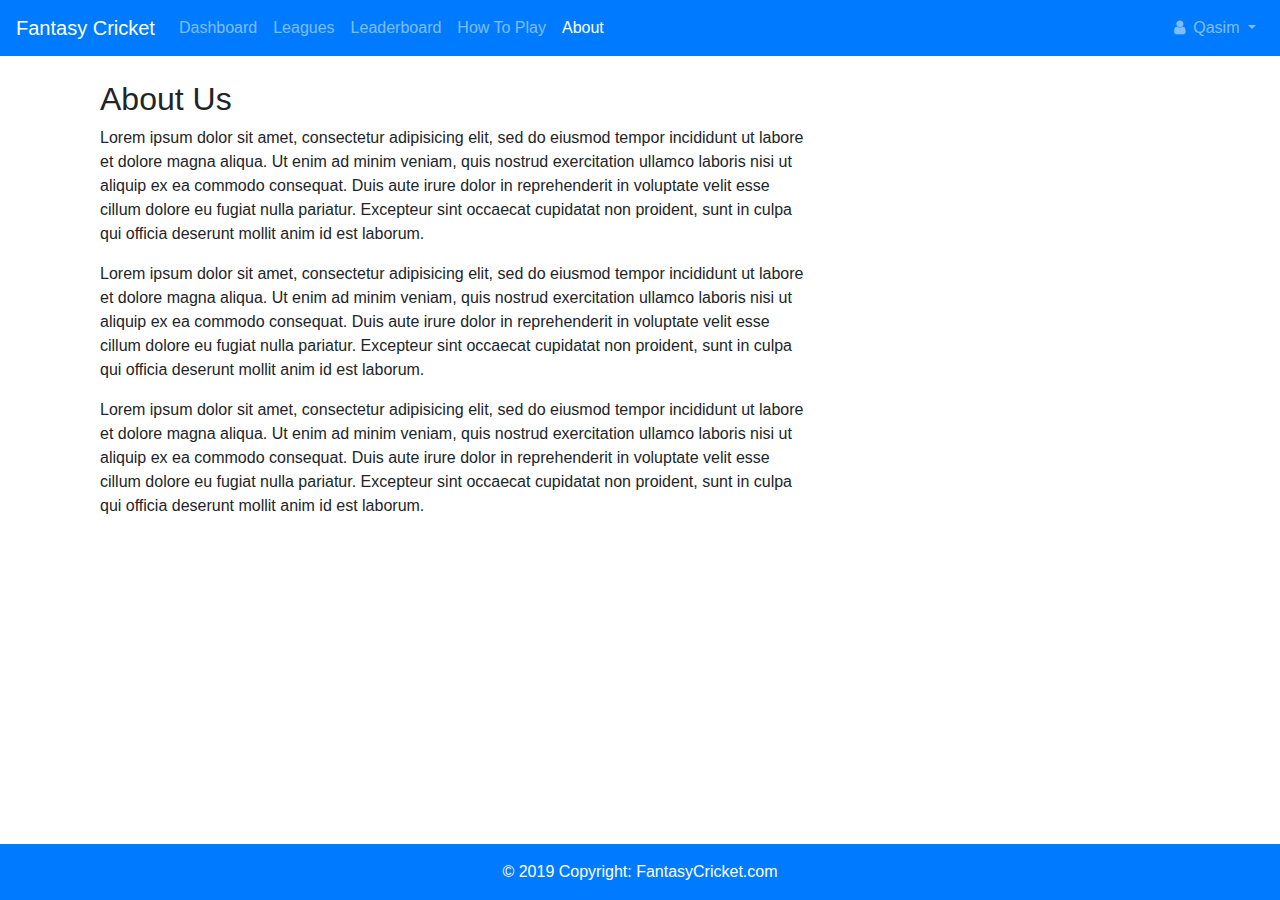
<file: Fantasy Frontend/about.html>
<!DOCTYPE html>
<html lang="en">

<head>
    <title>About Us</title>
    <meta name="viewport" content="width=device-width, initial-scale=1, shrink-to-fit=no">
    <link rel="stylesheet" href="css/main.css">
    <link rel="stylesheet" href="css/bootstrap.min.css">
    <link rel="stylesheet" href="https://maxcdn.bootstrapcdn.com/font-awesome/4.7.0/css/font-awesome.min.css">

    <!--
    <link rel="stylesheet" href="https://stackpath.bootstrapcdn.com/bootstrap/4.3.1/css/bootstrap.min.css" integrity="sha384-ggOyR0iXCbMQv3Xipma34MD+dH/1fQ784/j6cY/iJTQUOhcWr7x9JvoRxT2MZw1T" crossorigin="anonymous">
    -->
</head>

<body>
    <!-- Header -->
    <nav class="navbar navbar-expand-lg navbar-dark bg-primary">
        <a class="navbar-brand" href="#">Fantasy Cricket</a>
        <button class="navbar-toggler" type="button" data-toggle="collapse" data-target="#navbarColor02"
            aria-controls="navbarColor02" aria-expanded="false" aria-label="Toggle navigation">
            <span class="navbar-toggler-icon"></span>
        </button>
        <div class="collapse navbar-collapse" id="navbarColor02">
            <ul class="navbar-nav mr-auto">
                <li class="nav-item">
                    <a class="nav-link" href="dashboard.html">Dashboard </a>
                </li>
                <li class="nav-item">
                    <a class="nav-link" href="leagues.html">Leagues</a>
                </li>
                <li class="nav-item">
                    <a class="nav-link" href="leaderboard.html">Leaderboard</a>
                </li>
                <li class="nav-item">
                    <a class="nav-link" href="#">How To Play</a>
                </li>
                <li class="nav-item active">
                    <a class="nav-link" href="about.html">About <span class="sr-only">(current)</span></a>
                </li>
            </ul>
            <ul class="navbar-nav navbar-right">
                <li class="nav-item dropdown">
                    <a class="nav-link dropdown-toggle" href="#" id="navbarDropdown" role="button"
                        data-toggle="dropdown" aria-haspopup="true" aria-expanded="false">
                        <span class="fa fa-user mr-sm-2" id="username"></span>Qasim
                    </a>
                    <div class="dropdown-menu" aria-labelledby="navbarDropdown">
                        <a class="dropdown-item" href="#">Profile</a>
                        <a class="dropdown-item" href="#">Settings</a>
                        <div class="dropdown-divider"></div>
                        <a class="dropdown-item" href="signin.html">Logout</a>
                    </div>
                </li>
            </ul>
        </div>
    </nav>
    <!-- Header -->
    <br />
    <div class="container">
        <div class="col-md-8">
            <h2>About Us</h2>
            <p>Lorem ipsum dolor sit amet, consectetur adipisicing elit, sed do eiusmod
                tempor incididunt ut labore et dolore magna aliqua. Ut enim ad minim veniam,
                quis nostrud exercitation ullamco laboris nisi ut aliquip ex ea commodo
                consequat. Duis aute irure dolor in reprehenderit in voluptate velit esse
                cillum dolore eu fugiat nulla pariatur. Excepteur sint occaecat cupidatat non
                proident, sunt in culpa qui officia deserunt mollit anim id est laborum.</p>
            <p>Lorem ipsum dolor sit amet, consectetur adipisicing elit, sed do eiusmod
                tempor incididunt ut labore et dolore magna aliqua. Ut enim ad minim veniam,
                quis nostrud exercitation ullamco laboris nisi ut aliquip ex ea commodo
                consequat. Duis aute irure dolor in reprehenderit in voluptate velit esse
                cillum dolore eu fugiat nulla pariatur. Excepteur sint occaecat cupidatat non
                proident, sunt in culpa qui officia deserunt mollit anim id est laborum.</p>
            <p>Lorem ipsum dolor sit amet, consectetur adipisicing elit, sed do eiusmod
                tempor incididunt ut labore et dolore magna aliqua. Ut enim ad minim veniam,
                quis nostrud exercitation ullamco laboris nisi ut aliquip ex ea commodo
                consequat. Duis aute irure dolor in reprehenderit in voluptate velit esse
                cillum dolore eu fugiat nulla pariatur. Excepteur sint occaecat cupidatat non
                proident, sunt in culpa qui officia deserunt mollit anim id est laborum.</p>
        </div>

    </div>
    <!-- Footer -->
    <footer class="page-footer font-small white" style="position:fixed;left :0;bottom: 0;width: 100%;
            background-color: #007bff;color: #fff">
        <!-- Copyright -->
        <div class="footer-copyright text-center py-3">© 2019 Copyright:
            <a href="https://mdbootstrap.com/education/bootstrap/" style="color: #fff"> FantasyCricket.com</a>
        </div>
        <!-- Copyright -->
    </footer>
    <!-- Footer -->
    <!--
    <script src="https://code.jquery.com/jquery-3.3.1.slim.min.js" integrity="sha384-q8i/X+965DzO0rT7abK41JStQIAqVgRVzpbzo5smXKp4YfRvH+8abtTE1Pi6jizo" crossorigin="anonymous"></script>
    <script src="https://cdnjs.cloudflare.com/ajax/libs/popper.js/1.14.7/umd/popper.min.js" integrity="sha384-UO2eT0CpHqdSJQ6hJty5KVphtPhzWj9WO1clHTMGa3JDZwrnQq4sF86dIHNDz0W1" crossorigin="anonymous"></script>
    <script src="https://stackpath.bootstrapcdn.com/bootstrap/4.3.1/js/bootstrap.min.js" integrity="sha384-JjSmVgyd0p3pXB1rRibZUAYoIIy6OrQ6VrjIEaFf/nJGzIxFDsf4x0xIM+B07jRM" crossorigin="anonymous"></script>
    -->
    <script src="js/jquery-3.3.1.slim.min.js"></script>
    <script src="js/popper.min.js"></script>
    <script src="js/bootstrap.min.js"></script>
    <script src="js/main.js"></script>
</body>

</html>
</file>
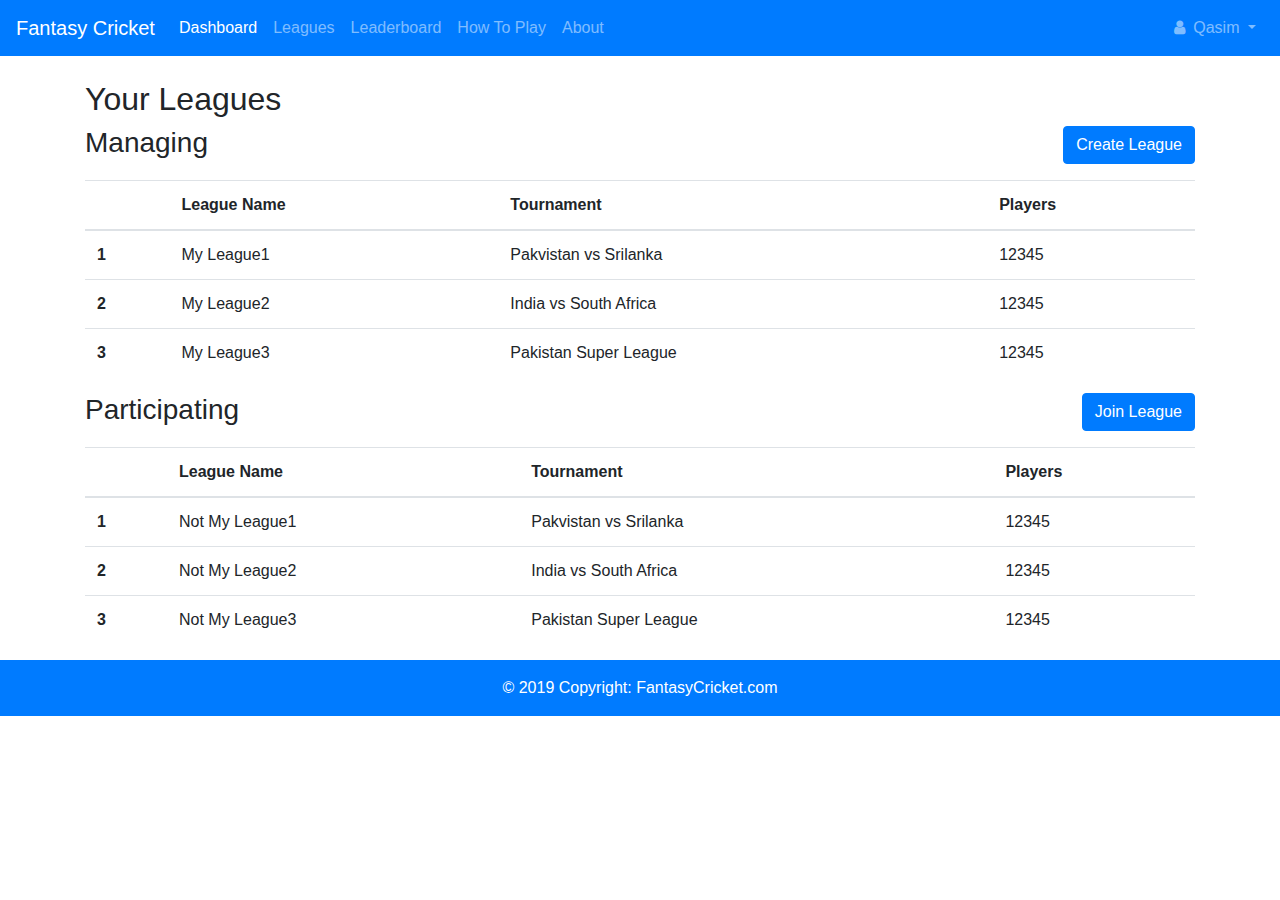
<file: Fantasy Frontend/dashboard.html>
<!DOCTYPE html>
<html lang="en">

<head>
    <title>Dashboard</title>
    <meta name="viewport" content="width=device-width, initial-scale=1, shrink-to-fit=no">
    <link rel="stylesheet" href="css/main.css">
    <link rel="stylesheet" href="css/bootstrap.min.css">
    <link rel="stylesheet" href="https://maxcdn.bootstrapcdn.com/font-awesome/4.7.0/css/font-awesome.min.css">

    <!--
    <link rel="stylesheet" href="https://stackpath.bootstrapcdn.com/bootstrap/4.3.1/css/bootstrap.min.css" integrity="sha384-ggOyR0iXCbMQv3Xipma34MD+dH/1fQ784/j6cY/iJTQUOhcWr7x9JvoRxT2MZw1T" crossorigin="anonymous">
    -->
</head>

<body>
    <!-- Header -->
    <nav class="navbar navbar-expand-lg navbar-dark bg-primary">
        <a class="navbar-brand" href="#">Fantasy Cricket</a>
        <button class="navbar-toggler" type="button" data-toggle="collapse" data-target="#navbarColor02"
            aria-controls="navbarColor02" aria-expanded="false" aria-label="Toggle navigation">
            <span class="navbar-toggler-icon"></span>
        </button>
        <div class="collapse navbar-collapse" id="navbarColor02">
            <ul class="navbar-nav mr-auto">
                <li class="nav-item active">
                    <a class="nav-link" href="dashboard.html">Dashboard <span class="sr-only">(current)</span></a>
                </li>
                <li class="nav-item">
                    <a class="nav-link" href="leagues.html">Leagues</a>
                </li>
                <li class="nav-item">
                    <a class="nav-link" href="leaderboard.html">Leaderboard</a>
                </li>
                <li class="nav-item">
                    <a class="nav-link" href="#">How To Play</a>
                </li>
                <li class="nav-item">
                    <a class="nav-link" href="about.html">About</a>
                </li>
            </ul>
            <ul class="navbar-nav navbar-right">
                <li class="nav-item dropdown">
                    <a class="nav-link dropdown-toggle" href="#" id="navbarDropdown" role="button"
                        data-toggle="dropdown" aria-haspopup="true" aria-expanded="false">
                        <span class="fa fa-user mr-sm-2" id="username"></span>Qasim
                    </a>
                    <div class="dropdown-menu" aria-labelledby="navbarDropdown">
                        <a class="dropdown-item" href="#">Profile</a>
                        <a class="dropdown-item" href="#">Settings</a>
                        <div class="dropdown-divider"></div>
                        <a class="dropdown-item" href="signin.html">Logout</a>
                    </div>
                </li>
            </ul>
        </div>
    </nav>
    <!-- Header -->
    <br />
    <div class="container">
        <h2 class="text-left">Your Leagues</h2>
        <h3 class="h33">Managing</h3>
        <button type="button" class="btn btn-primary btn-right">Create League</button>
        <table class="table table-hover">
            <thead>
                <tr>
                    <th scope="col"></th>
                    <th scope="col">League Name</th>
                    <th scope="col">Tournament</th>
                    <th scope="col">Players</th>
                </tr>
            </thead>
            <tbody>
                <tr class="click-row" data-href="#">
                    <th scope="row">1</th>
                    <td>My League1</td>
                    <td>Pakvistan vs Srilanka</td>
                    <td>12345</td>
                </tr>
                <tr class="click-row" data-href="#">
                    <th scope="row">2</th>
                    <td>My League2</td>
                    <td>India vs South Africa</td>
                    <td>12345</td>
                </tr>
                <tr class="click-row" data-href="#">
                    <th scope="row">3</th>
                    <td>My League3</td>
                    <td>Pakistan Super League</td>
                    <td>12345</td>
                </tr>
            </tbody>
        </table>
        <h3 class="h33">Participating</h3>
        <button type="button" class="btn btn-primary btn-right">Join League</button>
        <table class="table table-hover">
            <thead>
                <tr>
                    <th scope="col"></th>
                    <th scope="col">League Name</th>
                    <th scope="col">Tournament</th>
                    <th scope="col">Players</th>
                </tr>
            </thead>
            <tbody>
                <tr class="click-row" data-href="#">
                    <th scope="row">1</th>
                    <td>Not My League1</td>
                    <td>Pakvistan vs Srilanka</td>
                    <td>12345</td>
                </tr>
                <tr class="click-row" data-href="#">
                    <th scope="row">2</th>
                    <td>Not My League2</td>
                    <td>India vs South Africa</td>
                    <td>12345</td>
                </tr>
                <tr class="click-row" data-href="#">
                    <th scope="row">3</th>
                    <td>Not My League3</td>
                    <td>Pakistan Super League</td>
                    <td>12345</td>
                </tr>
            </tbody>
        </table>
    </div>
    <!-- Footer -->
    <footer class="page-footer font-small white" style="left :0;bottom: 0;width: 100%;
            background-color: #007bff;color: #fff">
        <!-- Copyright -->
        <div class="footer-copyright text-center py-3">© 2019 Copyright:
            <a href="https://mdbootstrap.com/education/bootstrap/" style="color: #fff"> FantasyCricket.com</a>
        </div>
        <!-- Copyright -->
    </footer>
    <!-- Footer -->
    <!--
    <script src="https://code.jquery.com/jquery-3.3.1.slim.min.js" integrity="sha384-q8i/X+965DzO0rT7abK41JStQIAqVgRVzpbzo5smXKp4YfRvH+8abtTE1Pi6jizo" crossorigin="anonymous"></script>
    <script src="https://cdnjs.cloudflare.com/ajax/libs/popper.js/1.14.7/umd/popper.min.js" integrity="sha384-UO2eT0CpHqdSJQ6hJty5KVphtPhzWj9WO1clHTMGa3JDZwrnQq4sF86dIHNDz0W1" crossorigin="anonymous"></script>
    <script src="https://stackpath.bootstrapcdn.com/bootstrap/4.3.1/js/bootstrap.min.js" integrity="sha384-JjSmVgyd0p3pXB1rRibZUAYoIIy6OrQ6VrjIEaFf/nJGzIxFDsf4x0xIM+B07jRM" crossorigin="anonymous"></script>
    -->
    <script src="js/jquery-3.3.1.slim.min.js"></script>
    <script src="js/popper.min.js"></script>
    <script src="js/bootstrap.min.js"></script>
    <script src="js/main.js"></script>
</body>

</html>
</file>
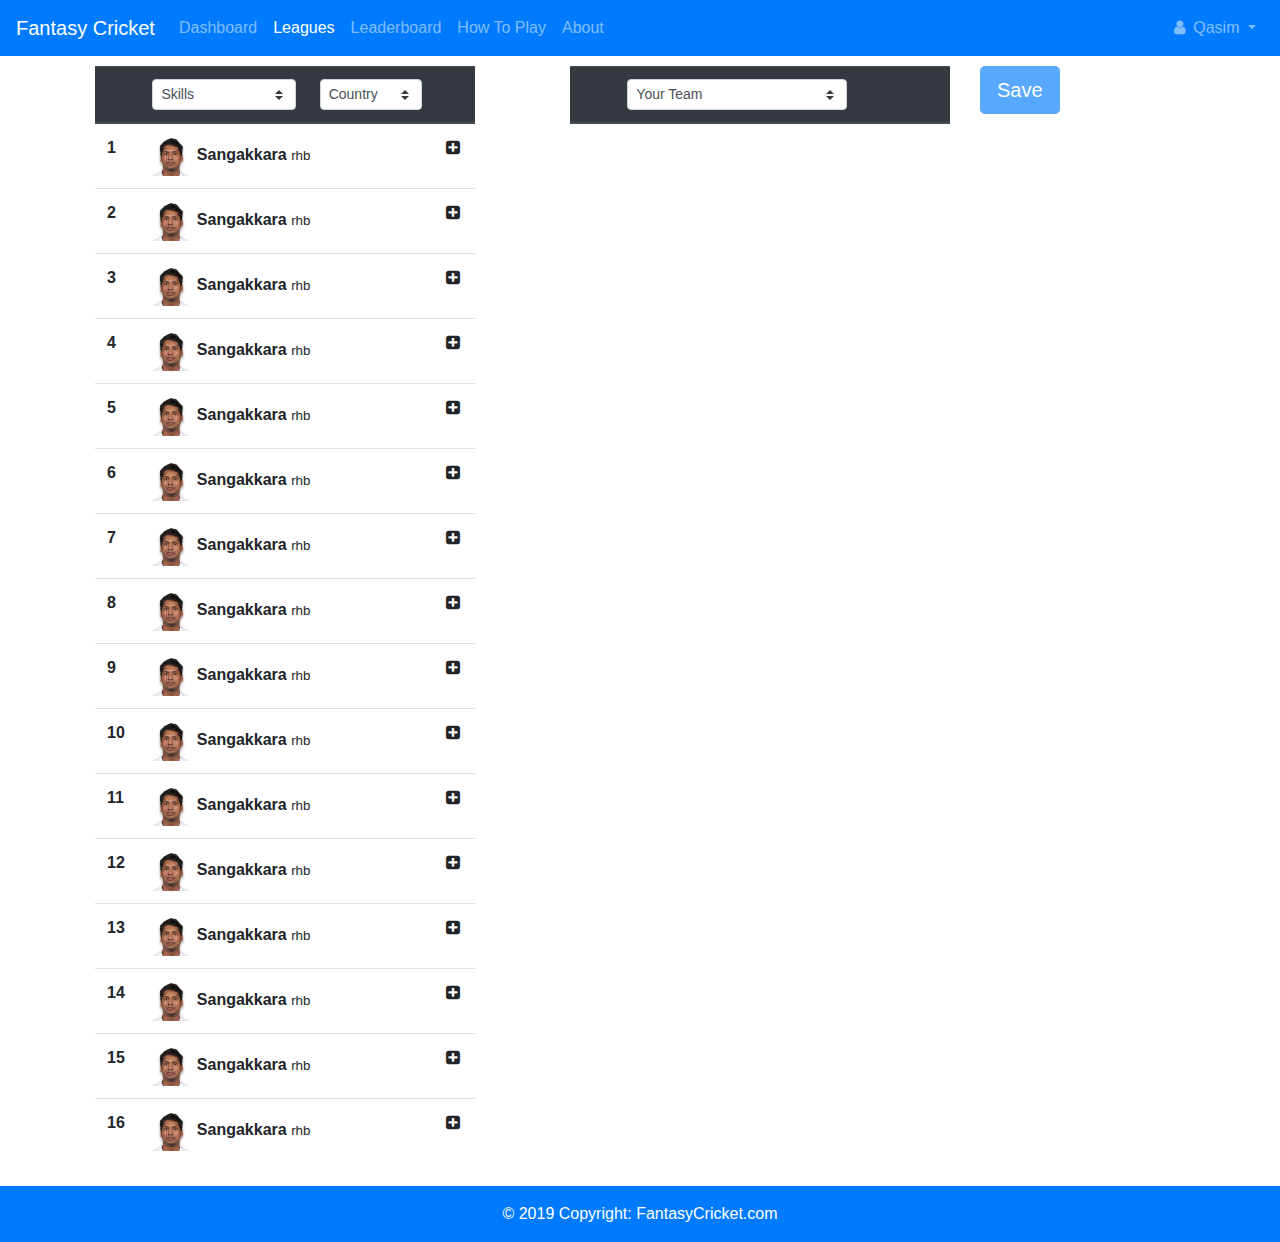
<file: Fantasy Frontend/ManageTeams.html>
<!DOCTYPE html>
<html lang="en">

<head>
    <title>Manage Team</title>
    <meta name="viewport" content="width=device-width, initial-scale=1, shrink-to-fit=no">
    <link rel="stylesheet" href="css/main.css">
    <link rel="stylesheet" href="css/bootstrap.min.css">
    <link rel="stylesheet" href="https://maxcdn.bootstrapcdn.com/font-awesome/4.7.0/css/font-awesome.min.css">

    <!--
    <link rel="stylesheet" href="https://stackpath.bootstrapcdn.com/bootstrap/4.3.1/css/bootstrap.min.css" integrity="sha384-ggOyR0iXCbMQv3Xipma34MD+dH/1fQ784/j6cY/iJTQUOhcWr7x9JvoRxT2MZw1T" crossorigin="anonymous">
    -->
</head>

<body>
    <!-- Header -->
    <nav class="navbar navbar-expand-lg navbar-dark bg-primary">
        <a class="navbar-brand" href="#">Fantasy Cricket</a>
        <button class="navbar-toggler" type="button" data-toggle="collapse" data-target="#navbarColor02"
            aria-controls="navbarColor02" aria-expanded="false" aria-label="Toggle navigation">
            <span class="navbar-toggler-icon"></span>
        </button>
        <div class="collapse navbar-collapse" id="navbarColor02">
            <ul class="navbar-nav mr-auto">
                <li class="nav-item">
                    <a class="nav-link" href="dashboard.html">Dashboard </a>
                </li>
                <li class="nav-item active">
                    <a class="nav-link" href="leagues.html">Leagues <span class="sr-only">(current)</span> </a>
                </li>
                <li class="nav-item">
                    <a class="nav-link" href="leaderboard.html">Leaderboard</a>
                </li>
                <li class="nav-item">
                    <a class="nav-link" href="#">How To Play</a>
                </li>
                <li class="nav-item">
                    <a class="nav-link" href="about.html">About</a>
                </li>
            </ul>
            <ul class="navbar-nav navbar-right">
                <li class="nav-item dropdown">
                    <a class="nav-link dropdown-toggle" href="#" id="navbarDropdown" role="button"
                        data-toggle="dropdown" aria-haspopup="true" aria-expanded="false">
                        <span class="fa fa-user mr-sm-2" id="username"></span>Qasim
                    </a>
                    <div class="dropdown-menu" aria-labelledby="navbarDropdown">
                        <a class="dropdown-item" href="#">Profile</a>
                        <a class="dropdown-item" href="#">Settings</a>
                        <div class="dropdown-divider"></div>
                        <a class="dropdown-item" href="signin.html">Logout</a>
                    </div>
                </li>
            </ul>
        </div>
    </nav>
    <!-- Header -->
    <div class="container" style="display: inline-block;">
        <div class="row" style="padding-top: 10px;">
            <div class="col-md-1"></div>
            <table class="table table-hover col-md-4" id="select-players">
                <thead class="thead-dark">
                    <tr>
                        <th scope="col"></th>
                        <th scope="col">
                            <select class="custom-select custom-select-sm">
                                <option selected>Skills</option>
                                <option value="all">All</option>
                                <option value="batsmen">Batsmen</option>
                                <option value="bowler">Bowler</option>
                                <option value="allrounder">All Rounder</option>
                                <option value="wicketkeeper">Wicket Keeper</option>
                            </select>

                        </th>
                        <th scope="col">
                            <select class="custom-select custom-select-sm">
                                <option selected>Country</option>
                                <option value="all">All</option>
                                <option value="1">Pakistan</option>
                                <option value="2">Sirilanka</option>
                            </select>
                        </th>
                        <th scope="col"></th>
                    </tr>
                </thead>
                <tbody>
                    <tr>
                        <th>1</th>
                        <td colspan="2">
                            <span class=""><img src="img/sangakkara.png" alt="" width="40px" height="40px"></span>
                            <span class="font-weight-bold">Sangakkara</span>
                            <span class="font-weight-lighter" style="font-size: smaller;">rhb</span>
                        </td>
                        <td>
                            <span>
                                <i class="fa fa-plus-square"></i>
                            </span>
                        </td>
                    </tr>
                    <tr>
                        <th>2</th>
                        <td colspan="2">
                            <span class=""><img src="img/sangakkara.png" alt="" width="40px" height="40px"></span>
                            <span class="font-weight-bold">Sangakkara</span>
                            <span class="font-weight-lighter" style="font-size: smaller;">rhb</span>
                        </td>
                        <td>
                            <span>
                                <i class="fa fa-plus-square"></i>
                            </span>
                        </td>
                    </tr>
                    <tr>
                        <th>3</th>
                        <td colspan="2">
                            <span class=""><img src="img/sangakkara.png" alt="" width="40px" height="40px"></span>
                            <span class="font-weight-bold">Sangakkara</span>
                            <span class="font-weight-lighter" style="font-size: smaller;">rhb</span>
                        </td>
                        <td>
                            <span>
                                <i class="fa fa-plus-square"></i>
                            </span>
                        </td>
                    </tr>
                    <tr>
                        <th>4</th>
                        <td colspan="2">
                            <span class=""><img src="img/sangakkara.png" alt="" width="40px" height="40px"></span>
                            <span class="font-weight-bold">Sangakkara</span>
                            <span class="font-weight-lighter" style="font-size: smaller;">rhb</span>
                        </td>
                        <td>
                            <span>
                                <i class="fa fa-plus-square"></i>
                            </span>
                        </td>
                    </tr>
                    <tr>
                        <th>5</th>
                        <td colspan="2">
                            <span class=""><img src="img/sangakkara.png" alt="" width="40px" height="40px"></span>
                            <span class="font-weight-bold">Sangakkara</span>
                            <span class="font-weight-lighter" style="font-size: smaller;">rhb</span>
                        </td>
                        <td>
                            <span>
                                <i class="fa fa-plus-square"></i>
                            </span>
                        </td>
                    </tr>
                    <tr>
                        <th>6</th>
                        <td colspan="2">
                            <span class=""><img src="img/sangakkara.png" alt="" width="40px" height="40px"></span>
                            <span class="font-weight-bold">Sangakkara</span>
                            <span class="font-weight-lighter" style="font-size: smaller;">rhb</span>
                        </td>
                        <td>
                            <span>
                                <i class="fa fa-plus-square"></i>
                            </span>
                        </td>
                    </tr>
                    <tr>
                        <th>7</th>
                        <td colspan="2">
                            <span class=""><img src="img/sangakkara.png" alt="" width="40px" height="40px"></span>
                            <span class="font-weight-bold">Sangakkara</span>
                            <span class="font-weight-lighter" style="font-size: smaller;">rhb</span>
                        </td>
                        <td>
                            <span>
                                <i class="fa fa-plus-square"></i>
                            </span>
                        </td>
                    </tr>
                    <tr>
                        <th>8</th>
                        <td colspan="2">
                            <span class=""><img src="img/sangakkara.png" alt="" width="40px" height="40px"></span>
                            <span class="font-weight-bold">Sangakkara</span>
                            <span class="font-weight-lighter" style="font-size: smaller;">rhb</span>
                        </td>
                        <td>
                            <span>
                                <i class="fa fa-plus-square"></i>
                            </span>
                        </td>
                    </tr>
                    <tr>
                        <th>9</th>
                        <td colspan="2">
                            <span class=""><img src="img/sangakkara.png" alt="" width="40px" height="40px"></span>
                            <span class="font-weight-bold">Sangakkara</span>
                            <span class="font-weight-lighter" style="font-size: smaller;">rhb</span>
                        </td>
                        <td>
                            <span>
                                <i class="fa fa-plus-square"></i>
                            </span>
                        </td>
                    </tr>
                    <tr>
                        <th>10</th>
                        <td colspan="2">
                            <span class=""><img src="img/sangakkara.png" alt="" width="40px" height="40px"></span>
                            <span class="font-weight-bold">Sangakkara</span>
                            <span class="font-weight-lighter" style="font-size: smaller;">rhb</span>
                        </td>
                        <td>
                            <span>
                                <i class="fa fa-plus-square"></i>
                            </span>
                        </td>
                    </tr>
                    <tr>
                        <th>11</th>
                        <td colspan="2">
                            <span class=""><img src="img/sangakkara.png" alt="" width="40px" height="40px"></span>
                            <span class="font-weight-bold">Sangakkara</span>
                            <span class="font-weight-lighter" style="font-size: smaller;">rhb</span>
                        </td>
                        <td>
                            <span>
                                <i class="fa fa-plus-square"></i>
                            </span>
                        </td>
                    </tr>
                    <tr>
                        <th>12</th>
                        <td colspan="2">
                            <span class=""><img src="img/sangakkara.png" alt="" width="40px" height="40px"></span>
                            <span class="font-weight-bold">Sangakkara</span>
                            <span class="font-weight-lighter" style="font-size: smaller;">rhb</span>
                        </td>
                        <td>
                            <span>
                                <i class="fa fa-plus-square"></i>
                            </span>
                        </td>
                    </tr>
                    <tr>
                        <th>13</th>
                        <td colspan="2">
                            <span class=""><img src="img/sangakkara.png" alt="" width="40px" height="40px"></span>
                            <span class="font-weight-bold">Sangakkara</span>
                            <span class="font-weight-lighter" style="font-size: smaller;">rhb</span>
                        </td>
                        <td>
                            <span>
                                <i class="fa fa-plus-square"></i>
                            </span>
                        </td>
                    </tr>
                    <tr>
                        <th>14</th>
                        <td colspan="2">
                            <span class=""><img src="img/sangakkara.png" alt="" width="40px" height="40px"></span>
                            <span class="font-weight-bold">Sangakkara</span>
                            <span class="font-weight-lighter" style="font-size: smaller;">rhb</span>
                        </td>
                        <td>
                            <span>
                                <i class="fa fa-plus-square"></i>
                            </span>
                        </td>
                    </tr>
                    <tr>
                        <th>15</th>
                        <td colspan="2">
                            <span class=""><img src="img/sangakkara.png" alt="" width="40px" height="40px"></span>
                            <span class="font-weight-bold">Sangakkara</span>
                            <span class="font-weight-lighter" style="font-size: smaller;">rhb</span>
                        </td>
                        <td>
                            <span>
                                <i class="fa fa-plus-square"></i>
                            </span>
                        </td>
                    </tr>
                    <tr>
                        <th>16</th>
                        <td colspan="2">
                            <span class=""><img src="img/sangakkara.png" alt="" width="40px" height="40px"></span>
                            <span class="font-weight-bold">Sangakkara</span>
                            <span class="font-weight-lighter" style="font-size: smaller;">rhb</span>
                        </td>
                        <td>
                            <span>
                                <i class="fa fa-plus-square"></i>
                            </span>
                        </td>
                    </tr>


                </tbody>
            </table>
            <div class="col-md-1"></div>
            <table class="table table-hover col-md-4" id="my-team">
                <thead class="thead-dark">
                    <tr>
                        <th scope="col"></th>
                        <th scope="col">
                            <select class="custom-select custom-select-sm">
                                <option selected disabled>Your Team</option>
                            </select>
                        </th>
                        <th scope="col"></th>
                        <th scope="col"></th>
                    </tr>
                </thead>
                <tbody>
                    <!--
                    <tr>
                        <th>1</th>
                        <td colspan="2">
                            <span class=""><img src="img/sangakkara.png" alt="" width="40px" height="40px"></span>
                            <span class="font-weight-bold">Kumar Sangakkara</span>
                            <span class="font-weight-lighter" style="font-size: smaller;">rhb</span>
                        </td>
                        <td>
                            <span>
                                <i class="fa fa-minus-square"></i>
                            </span>
                        </td>
                    </tr>
                -->

                </tbody>
            </table>
            <!--NAYA CODE-->
            <div class="col-md-1">
                <div class="col-md-2">
                    <button type="button" id="save-team" class="btn btn-primary btn-lg" disabled>Save</button>
                </div>
            </div>
            <!--NAYA CODE-->
        </div>
    </div>



    
    <!-- Footer -->
    <footer class="page-footer font-small white" style="left :0;bottom: 0;width: 100%;
            background-color: #007bff;color: #fff">
        <!-- Copyright -->
        <div class="footer-copyright text-center py-3">© 2019 Copyright:
            <a href="https://mdbootstrap.com/education/bootstrap/" style="color: #fff"> FantasyCricket.com</a>
        </div>
        <!-- Copyright -->
    </footer>
    <!-- Footer -->

    <!--
    <script src="https://code.jquery.com/jquery-3.3.1.slim.min.js" integrity="sha384-q8i/X+965DzO0rT7abK41JStQIAqVgRVzpbzo5smXKp4YfRvH+8abtTE1Pi6jizo" crossorigin="anonymous"></script>
    <script src="https://cdnjs.cloudflare.com/ajax/libs/popper.js/1.14.7/umd/popper.min.js" integrity="sha384-UO2eT0CpHqdSJQ6hJty5KVphtPhzWj9WO1clHTMGa3JDZwrnQq4sF86dIHNDz0W1" crossorigin="anonymous"></script>
    <script src="https://stackpath.bootstrapcdn.com/bootstrap/4.3.1/js/bootstrap.min.js" integrity="sha384-JjSmVgyd0p3pXB1rRibZUAYoIIy6OrQ6VrjIEaFf/nJGzIxFDsf4x0xIM+B07jRM" crossorigin="anonymous"></script>
    -->
    <script src="js/jquery-3.3.1.slim.min.js"></script>
    <script src="js/popper.min.js"></script>
    <script src="js/bootstrap.min.js"></script>
    <script src="js/main.js"></script>
</body>

</html>
</file>
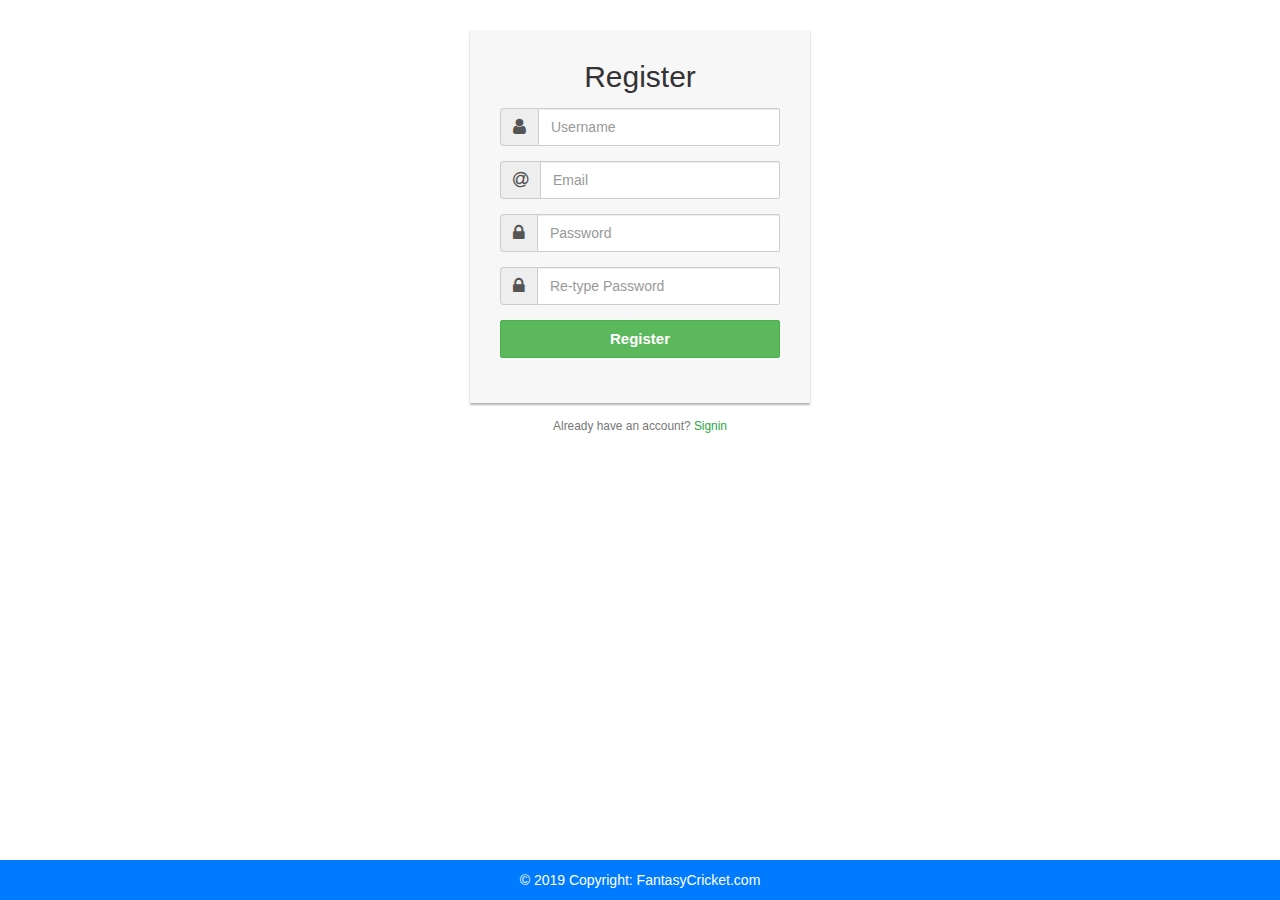
<file: Fantasy Frontend/register.html>
<!DOCTYPE html>
<html lang="en">

<head>
    <meta name="viewport" content="width=device-width, initial-scale=1, shrink-to-fit=no">
    <title>Register</title>
    <link rel="stylesheet" href="css/bootstrap.min.css">
    <link rel="stylesheet" href="https://maxcdn.bootstrapcdn.com/bootstrap/3.3.7/css/bootstrap.min.css">
    <link rel="stylesheet" href="https://maxcdn.bootstrapcdn.com/font-awesome/4.7.0/css/font-awesome.min.css">
    <link rel="stylesheet" type="text/css" href="css/main.css">

</head>

<body>


    <div class="login-form">
        <form>
            <h2 class="text-center">Register</h2>


            <div class="form-group">
                <div class="input-group">
                    <span class="input-group-addon"><i class="fa fa-user"></i></span>
                    <input type="text" class="form-control" name="username" placeholder="Username" required="required">
                </div>
            </div>
            <div class="form-group">
                <div class="input-group">
                    <span class="input-group-addon"><i class="fa fa-at"></i></span>
                    <input type="email" class="form-control" name="email" placeholder="Email" required="required">
                </div>
            </div>
            <div class="form-group">
                <div class="input-group">
                    <span class="input-group-addon"><i class="fa fa-lock"></i></span>
                    <input type="password" class="form-control" name="password" placeholder="Password"
                        required="required">
                </div>
            </div>
            <div class="form-group">
                <div class="input-group">
                    <span class="input-group-addon"><i class="fa fa-lock"></i></span>
                    <input type="password" class="form-control" name="password" placeholder="Re-type Password"
                        required="required">
                </div>
            </div>
            <div class="form-group">
                <button type="submit" class="btn btn-success btn-block login-btn">Register</button>
            </div>

        </form>
        <div class="hint-text small">Already have an account? <a href="signin.html" class="text-success">Signin</a></div>
    </div>



    <footer class="page-footer font-small white" style="position:fixed;left:0;bottom: 0;width: 100%;
			background-color: #007bff;color: #fff">
        <!-- Copyright -->
        <div class="footer-copyright text-center py-3">© 2019 Copyright:
            <a href="https://mdbootstrap.com/education/bootstrap/" style="color: #fff"> FantasyCricket.com</a>
        </div>
        <!-- Copyright -->
    </footer>
    <!--
    <script src="https://code.jquery.com/jquery-3.3.1.slim.min.js" integrity="sha384-q8i/X+965DzO0rT7abK41JStQIAqVgRVzpbzo5smXKp4YfRvH+8abtTE1Pi6jizo" crossorigin="anonymous"></script>
    <script src="https://cdnjs.cloudflare.com/ajax/libs/popper.js/1.14.7/umd/popper.min.js" integrity="sha384-UO2eT0CpHqdSJQ6hJty5KVphtPhzWj9WO1clHTMGa3JDZwrnQq4sF86dIHNDz0W1" crossorigin="anonymous"></script>
    <script src="https://stackpath.bootstrapcdn.com/bootstrap/4.3.1/js/bootstrap.min.js" integrity="sha384-JjSmVgyd0p3pXB1rRibZUAYoIIy6OrQ6VrjIEaFf/nJGzIxFDsf4x0xIM+B07jRM" crossorigin="anonymous"></script>
    -->
    <script src="js/jquery-3.3.1.slim.min.js"></script>
    <script src="js/popper.min.js"></script>
    <script src="js/bootstrap.min.js"></script>
    <script src="js/main.js"></script>
</body>

</html>
</file>
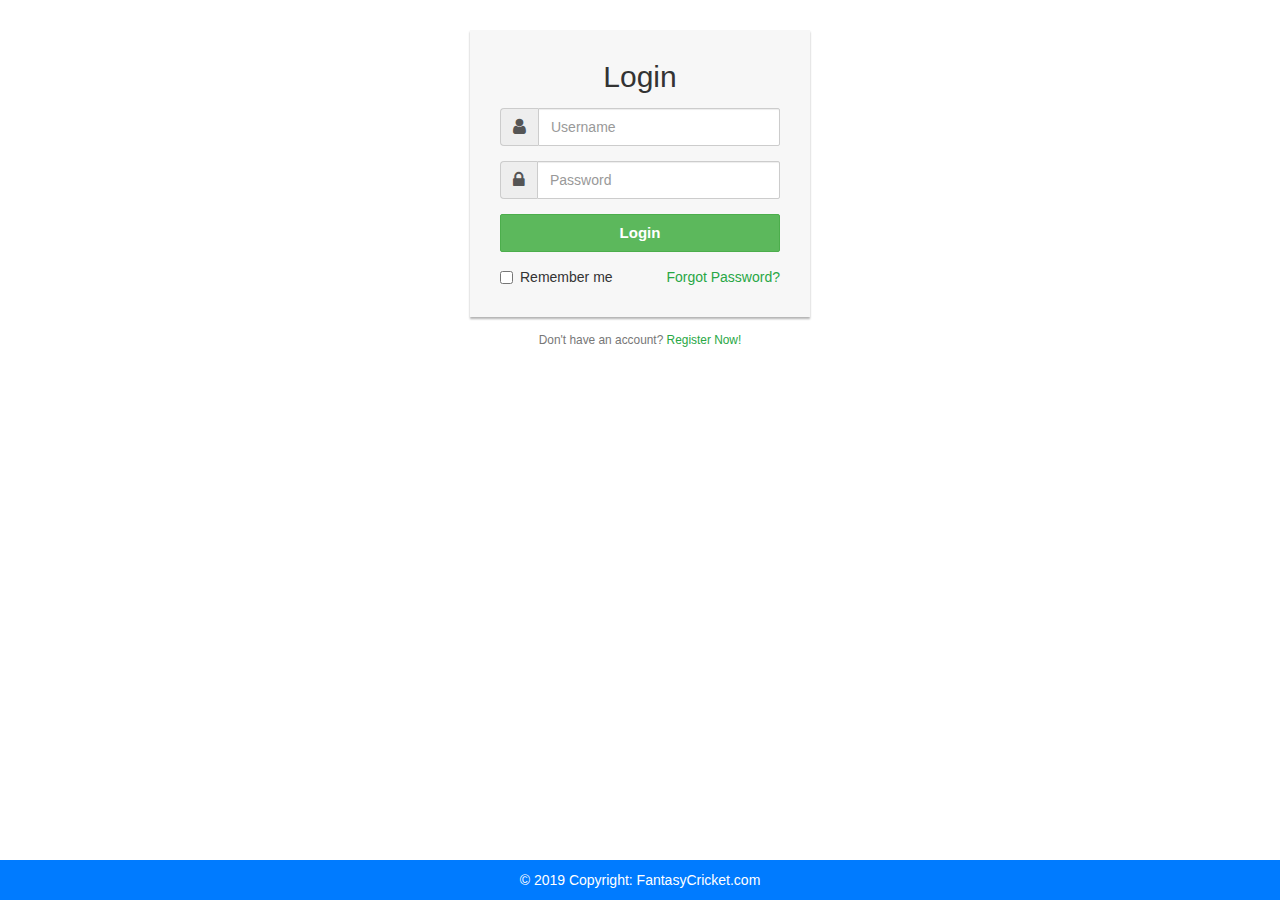
<file: Fantasy Frontend/signin.html>
<!DOCTYPE html>
<html lang="en">

<head>
    <meta name="viewport" content="width=device-width, initial-scale=1, shrink-to-fit=no">
    <title>Login</title>
    <link rel="stylesheet" href="css/bootstrap.min.css">
    <link rel="stylesheet" href="https://maxcdn.bootstrapcdn.com/bootstrap/3.3.7/css/bootstrap.min.css">
    <link rel="stylesheet" href="https://maxcdn.bootstrapcdn.com/font-awesome/4.7.0/css/font-awesome.min.css">
    <link rel="stylesheet" type="text/css" href="css/main.css">

</head>

<body>


    <div class="login-form">
        <form>
            <h2 class="text-center">Login</h2>


            <div class="form-group">
                <div class="input-group">
                    <span class="input-group-addon"><i class="fa fa-user"></i></span>
                    <input type="text" class="form-control" name="username" placeholder="Username" required="required">
                </div>
            </div>
            <div class="form-group">
                <div class="input-group">
                    <span class="input-group-addon"><i class="fa fa-lock"></i></span>
                    <input type="password" class="form-control" name="password" placeholder="Password"
                        required="required">
                </div>
            </div>
            <div class="form-group">
                <button type="submit" class="btn btn-success btn-block login-btn">Login</button>
            </div>
            <div class="clearfix">
                <label class="pull-left checkbox-inline"><input type="checkbox"> Remember me</label>
                <a href="#" class="pull-right text-success">Forgot Password?</a>
            </div>
        </form>
        <div class="hint-text small">Don't have an account? <a href="#" class="text-success">Register Now!</a></div>
    </div>



    <footer class="page-footer font-small white" style="position:fixed;left :0;bottom: 0;width: 100%;
			background-color: #007bff;color: #fff">

        <!-- Copyright -->
        <div class="footer-copyright text-center py-3">© 2019 Copyright:
            <a href="https://mdbootstrap.com/education/bootstrap/" style="color: #fff"> FantasyCricket.com</a>
        </div>
        <!-- Copyright -->

    </footer>
    <!--
    <script src="https://code.jquery.com/jquery-3.3.1.slim.min.js" integrity="sha384-q8i/X+965DzO0rT7abK41JStQIAqVgRVzpbzo5smXKp4YfRvH+8abtTE1Pi6jizo" crossorigin="anonymous"></script>
    <script src="https://cdnjs.cloudflare.com/ajax/libs/popper.js/1.14.7/umd/popper.min.js" integrity="sha384-UO2eT0CpHqdSJQ6hJty5KVphtPhzWj9WO1clHTMGa3JDZwrnQq4sF86dIHNDz0W1" crossorigin="anonymous"></script>
    <script src="https://stackpath.bootstrapcdn.com/bootstrap/4.3.1/js/bootstrap.min.js" integrity="sha384-JjSmVgyd0p3pXB1rRibZUAYoIIy6OrQ6VrjIEaFf/nJGzIxFDsf4x0xIM+B07jRM" crossorigin="anonymous"></script>
    -->
    <script src="js/jquery-3.3.1.slim.min.js"></script>
    <script src="js/popper.min.js"></script>
    <script src="js/bootstrap.min.js"></script>
    <script src="js/main.js"></script>
</body>

</html>
</file>
<file: Fantasy Frontend/css/main.css>
.footer {
    position: fixed;
    left: 0;
    bottom: 0;
    width: 100%;
    background-color: red;
    color: white;
    text-align: center;
}

.login-form {
    width: 340px;
    margin: 30px auto;
}

.login-form form {
    margin-bottom: 15px;
    background: #f7f7f7;
    box-shadow: 0px 2px 2px rgba(0, 0, 0, 0.3);
    padding: 30px;
}

.login-form h2 {
    margin: 0 0 15px;
}

.login-form .hint-text {
    color: #777;
    padding-bottom: 15px;
    text-align: center;
}

.form-control,
.btn {
    min-height: 38px;
    border-radius: 2px;
}

.login-btn {
    font-size: 15px;
    font-weight: bold;
}

.or-seperator {
    margin: 20px 0 10px;
    text-align: center;
    border-top: 1px solid #ccc;
}

.or-seperator i {
    padding: 0 10px;
    background: #f7f7f7;
    position: relative;
    top: -11px;
    z-index: 1;
}

.social-btn .btn {
    margin: 10px 0;
    font-size: 15px;
    text-align: left;
    line-height: 24px;
}

.social-btn .btn i {
    float: left;
    margin: 4px 15px 0 5px;
    min-width: 15px;
}

.input-group-addon .fa {
    font-size: 18px;
}

.click-row {
    cursor: pointer;
}

.clk tr {
    cursor: pointer;
}



.h33 {
    margin: 0;
    display: inline-block;
    padding-bottom: 20px;
}

.btn-right {
    float: right;
}
</file>
